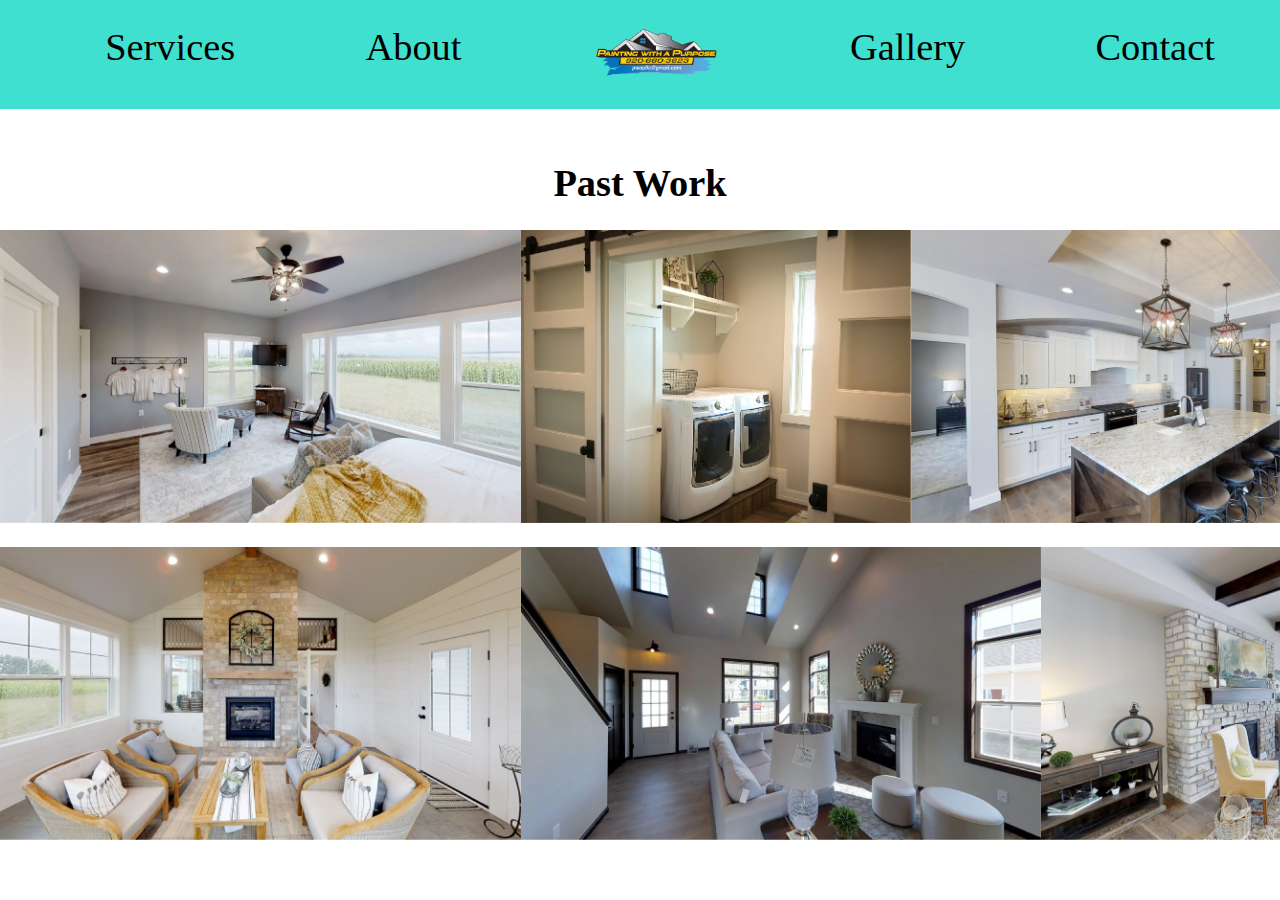
<file: PaintingWithAPurpose/gallery.html>
<!DOCTYPE html>
<html lang="en">
    <head>
        <meta charset="UTF-8" />
        <meta http-equiv="X-UA-Compatible" content="IE=edge" />
        <meta name="viewport" content="width=device-width, initial-scale=1.0" />
        <title>Painting with a Purpose</title>

        <link rel="stylesheet" href="css/gallery.css" />
        <link rel="stylesheet" href="css/header.css" />
        <script src="hamburger.js"></script>

    </head>
<body>
    <div class="flex-container">
        <header class="site-header">
            <nav class="main-nav">
                <input type="checkbox" id="hamburger-toggle" class="hamburger-toggle" />
                <a class="hamburger-image" href="index.html"><img  src="photos/logo.png" /></a>
                <label for="hamburger-toggle" class="hamburger">
                    <span class="line"></span>
                    <span class="line"></span>
                    <span class="line"></span>
                </label>
                <ul class="menu">
                    <li><a href="services.html">Services</a></li>
                    <li><a href="about.html">About</a></li>
                    <li><a href="index.html"><img src="photos/logo.png" /> </a></li>
                    <li><a href="gallery.html">Gallery</a></li>
                    <li><a href="contact.html">Contact</a></li>
                </ul>
            </nav>
        </header>
        <div class="gallery-container">
            <h1>Past Work</h1>
            <div class="row-1">
                <img src="photos/work1.png">
                <img src="photos/work2.png">
                <img src="photos/work3.png">
            </div>
            <div class="row-2">
                <img src="photos/work4.png">
                <img src="photos/work5.png">
                <img src="photos/work6.png">
            </div>
        </div>

        <div class="flex-footer"></div>
    </div>
</body>
</html>
</file>
<file: PaintingWithAPurpose/css/gallery.css>
body {
    padding: 0;
    margin: 0;
}

.gallery-container {
    display: flex;
    flex-direction: column;
    align-items: center;
    justify-content: center;
    margin-top: 15vh;
}

.gallery-container > h1 {
    font-size: 3vw;
}

.row-1, .row-2 {
    display: flex;
    flex-direction: row;
    align-items: center;
    justify-content: space-evenly;
    width: 100%;
    margin-bottom: 1.5rem;
}

.row-1 > img {
    height: 293px;
    width: auto;
}

.row-2 > img {
    height: 293px;
    width: auto;
}


@media (max-width: 768px) {
    .row-1, .row-2 {
        flex-direction: column;
        gap: 2vh;
    }

    .gallery-container > div > img {
        margin-left: 3vw;
        margin-right: 3vw;
    }
}
</file>
<file: PaintingWithAPurpose/css/header.css>
input {
    display: none;
}

.site-header {
    position: fixed;
    top: 0;
    left: 0;
    width: 100%;
    background-color: turquoise;
    z-index: 100;
}
.menu {
    display: flex;
    flex-direction: row;
    text-align: center;
    justify-content: space-around;
}

.menu.active {
    transform: translateX(0%);
}

.menu > li > a > img {
    width: 10vw;
    height: auto;
}

.menu li {
    margin-top: 1vh;
    list-style-type: none;
}

.menu a {
    text-decoration: none;
    color: #000;
    font-size: 3vw;
}

.hamburger {
    display: none;
    cursor: pointer;
}

.hamburger .line {
    display: block;
    width: 30px;
    height: 3px;
    background-color: #000;
    margin-bottom: 5px;
}
.hamburger-image { 
    display: none;
}

@media (max-width: 768px) {
    .menu > li > a > img {
        height: 0px;
        width: 0px;
    }

    .main-nav {
        display: flex;
        justify-content: flex-end;
        height: 60px;
    }

    .hamburger { 
        margin-top: 6px;
        margin-right: 5px;
    }

    .menu {
        flex-direction: column;
        align-items: flex-start;
        padding: 20px;
        height: 50vh;
        margin-top: 4vh;
    }

    .hamburger {
        display: block;
    }

    .menu {
        display: flex;
        flex-direction: column;
        align-items: center;
        justify-content: center;
        position: fixed;
        top: 0;
        left: 0;
        height: 100vh;
        width: 100%;
        background-color: #fff;
        transform: translateX(-100%);
        transition: transform 0.3s ease-in-out;
        z-index: 99;
        gap: 10vw;
    }

    .menu > li > a {
        font-size: 5vw;
    }

    .hamburger-image {
        display: block;
        margin-right: 35vw;
    }

    .hamburger-image > img {
        width: 20vw;
        height: auto;
    }
}
</file>
